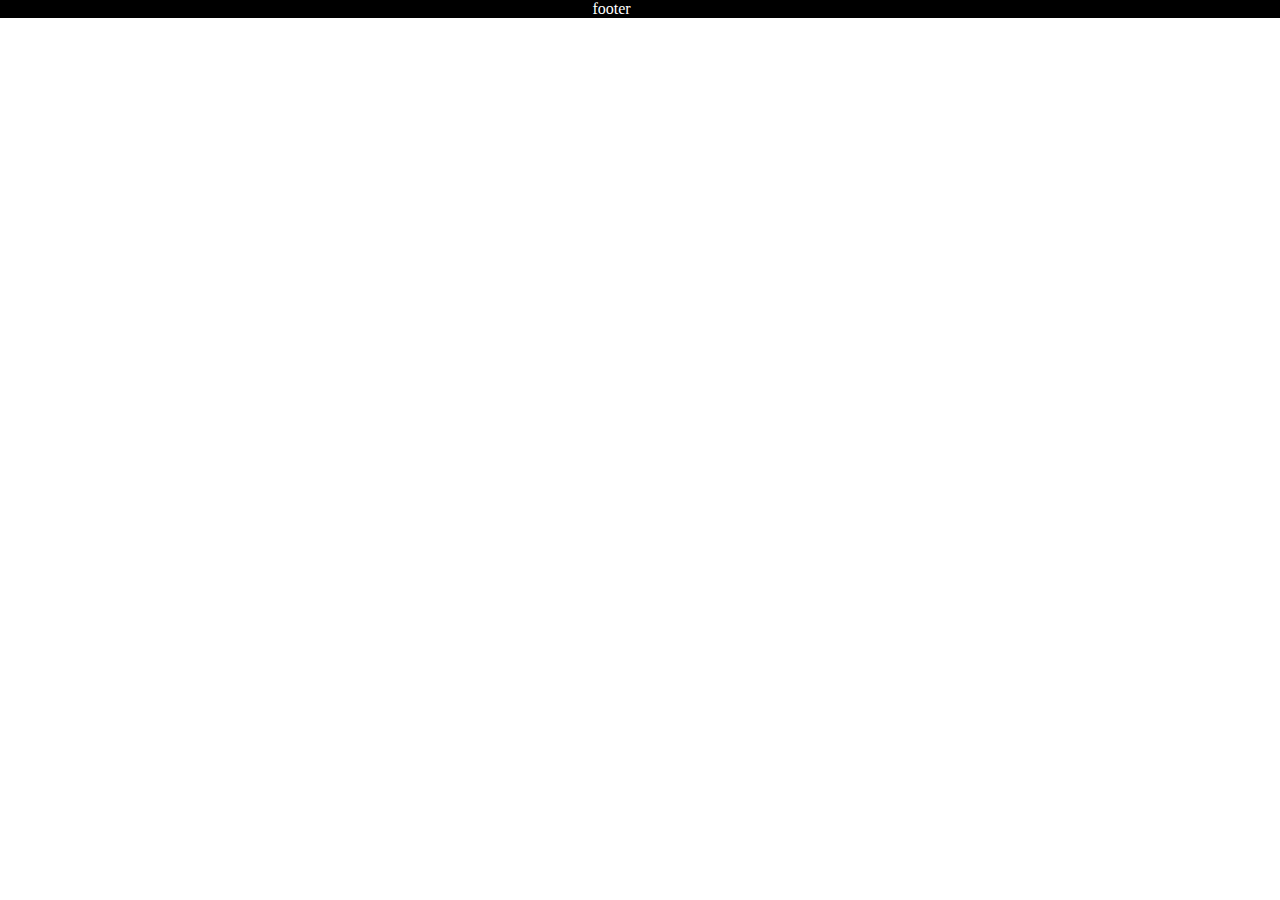
<file: layout/index.html>
<!DOCTYPE html>
<html lang="en">
<head>
    <meta charset="UTF-8">
    <meta name="viewport" content="width=device-width, initial-scale=1.0">
    <title>Document</title>
    <link rel="stylesheet" href="main.css">
</head>
<body>
    
    <!-- <div class="grid-container">
        <div class="sidebar">
            sidebar
        </div>
        <div class="main">
main
        </div>
    </div> -->

    <div class="grid-container">
        <div class="header">
            Header
        </div>
        <div class="leftsider">Left Side Bar</div>
        <div class="main">Main Content</div>
        <div class="rightSider">
            Right Side Bar
        </div>
        <div class="footer">
            footer
        </div>
    </div>
</body>
</html>
</file>
<file: layout/main.css>
*{
    padding: 0;
    margin: 0;
}
/* .grid-container{
    display: grid;
    grid-template-columns : 1fr 3fr;
    height: 100vh;
}

.sidebar{
    border: 1px solid #000;
    background-color: yellow;
}

.main{
    border: 1px solid #000;
    background-color: green;
}
.rightside{
    border: 1px solid #000;
    background-color: blue;
} */

.grid-container{
    display: grid;
    grid-template-areas: 'header header header' '' '' ;
}

div{
    background-color: black;
    color: white;
    width: 100%;
    height: 100%;
}

.header{
    grid-area: header;
}

.leftsider{
    grid-area: left;
}
.main{
    grid-area: main;
}
.rightSider{
    grid-area: right;
}

.footer{
    grid-area: footer;
}
</file>
